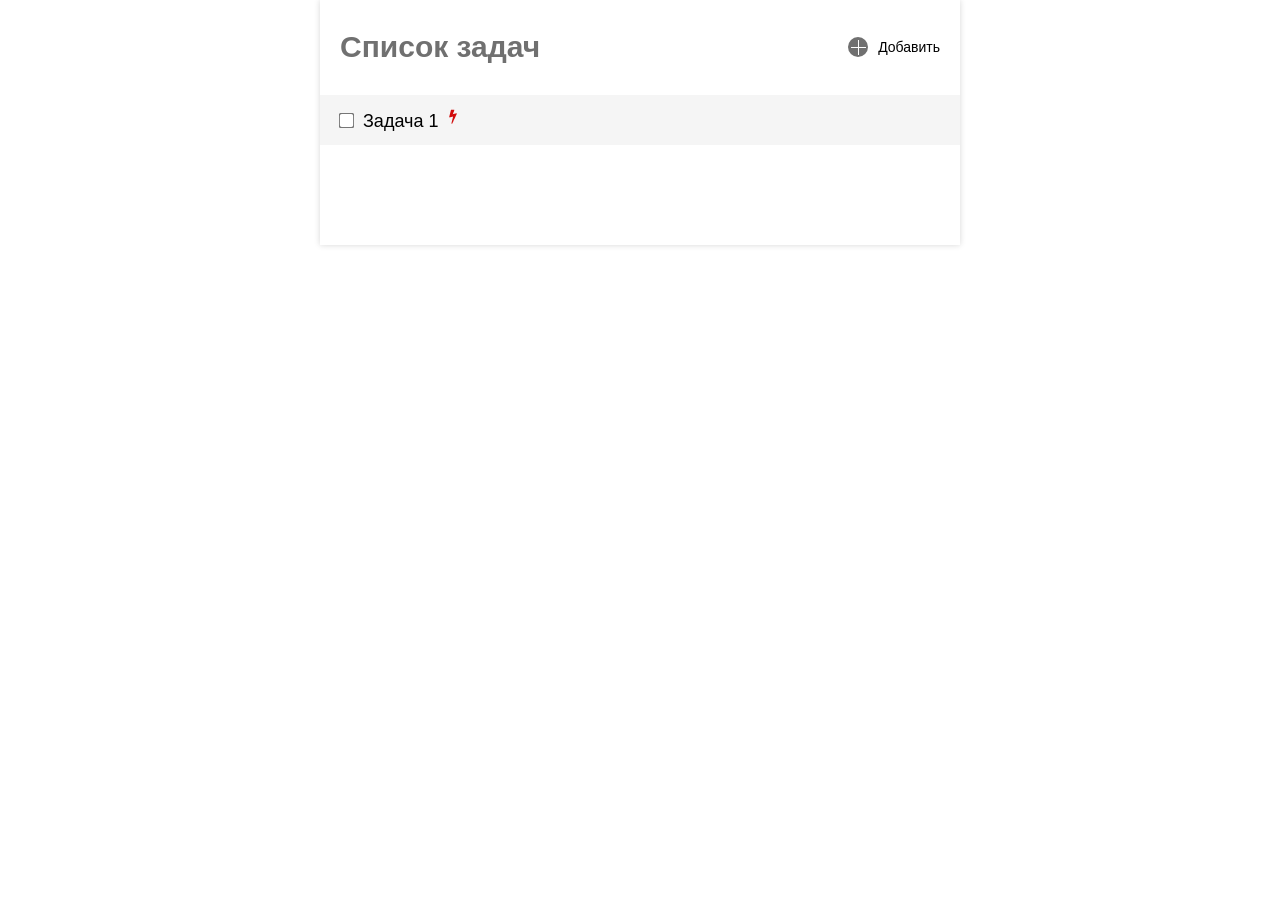
<file: WebDev_1.2/index.html>
<!DOCTYPE html>
<html lang="ru">
  <head>
    <meta charset="UTF-8" />
    <meta name="viewport" content="width=device-width, initial-scale=1.0" />
    <title>To Do list</title>
    <link rel="stylesheet" href="./sources/style.css" />
    <link rel="stylesheet" href="./sources/normalize.css" />
  </head>
  <body>
    <div class="main">
      <div class="main-header">
        <span class="header">Список задач</span>
        <div class="main_add-panel">
          <div class="add-panel_add-button" id="addButton">
            <span class="horizontal-bar"></span
            ><span class="vertical-bar"></span>
          </div>
          <div class="add-panel_add-label">Добавить</div>
        </div>
      </div>
      <div class="main-body">
        <div class="body-task">
          <div class="task_info-panel">
            <label for="task-status" class="task-name">
            <input type="checkbox" class="task-status" id = "task-status" />
            Задача 1
          </label>
            <span>
              <img src="./sources/highpriority.png" id = "deleteButton">
          </span>
          </div>
              <button onclick = "parentNode.remove()"  class ="deleteButton" />
        </div>  
      </div>
    </div>
    <div class="oppacity hide"></div>
    <div class="dialogue-window hide">
      <span class="dialogue-window_header">Карточка задачи</span>
      <span class="dialogue-window_task">Задача</span>
      <input type="text" id="task-description" placeholder="Описание задачи" />
      <label for="prioritize" class="dialogue-window_task-priority">
        <input type="checkbox" name="task-priority" id="prioritize" />
        Высокий приоритет<img
          src="./sources/highpriority.png"
          class="dialogue-window_img"
      /></label>
      <div class="dialogue-window_group-button">
        <div class="group-button_apply-button" id="saveButton">Сохранить</div>
        <div class="group-button_cancel-button" id="undoButton">Отменить</div>
      </div>
    </div>
    <script src="./sources/script.js"></script>
  </body>
</html>
</file>
<file: WebDev_1.2/sources/style.css>
body {
  font-family: Helvetica;
  font-size: 18px;
  display: flex;
  align-items: center;
  justify-content: center;

}
/* Start ----------------  styles for main container that contains the list of all tasks*/
.main {
  width: 50%;
  height: fit-content;
  box-shadow: 0px 0px 6px #00000029;
}
/*  -------------------- End styles fror main container */
/* Start --------------- styles for the task table header */
.main-header {
  display: flex;
  flex-direction: row;
  justify-content: space-between;
  margin-bottom: 30px;
  padding: 30px 20px 0px 20px;
}

.header {
  font-weight: bold;
  color: #707070;
  font-size: 30px;
}
/* ---------------------- End styles for task table header */

/* Start  ------------------ styles for add panel */
.main_add-panel {
  display: flex;
  flex-direction: row;
  align-items: center;
}
.add-panel_add-button {
  background-color: #707070;
  width: 20px;
  height: 20px;
  border-radius: 50%;
  display: flex;
  align-items: center;
  justify-content: center;
}

.add-panel_add-button:hover {
  box-shadow: 0px 0px 3px #000;
}

.horizontal-bar {
  width: 15px;
  height: 1px;
  background-color: #fff;
}

.vertical-bar {
  height: 15px;
  width: 0.88px;
  background-color: #fff;
  position: absolute;
}

.add-panel_add-label {
  margin-left: 10px;
  font-size: 14px;
}
/* --------------------- End styles for add panel */

/* Start ------------------ styles for the body of the table and tasks */
.main-body {
  padding: 0px 0px 100px 0px;
}
.body-task:nth-child(odd) {
  background-color: #0606060a;
}

.body-task {
  width: 100%;
  height: 40px;
  padding: 5px 0;
  display: flex;
  align-items: center;
}

.task-status {
  margin-left: 20px;
  margin-right: 10px;
  order: 1;
}


.task_info-panel {
  width: 90%;
}

.deleteButton {
  display: none;
  background-image: url("./trashbin.svg");
  width: 30px;
  height: 30px;
  background-repeat: no-repeat;
  background-position: 50% 50%;
  border-radius: 20px;
  border: 0px;
  background-color: transparent;
}

.body-task:hover .deleteButton {
  display: block;
}

/* .body-task:hover .task-delete{
  display: block;
} */
/* --------------------- End styles for the body of the table and tasks */

/*Start -------------------- styles for dialogue window that appears on edit or add button */
.dialogue-window {
  display: flex;
  flex-direction: column;
  width: 30%;
  height: 210px;
  max-height: 300px;
  min-height: 200px;
  box-shadow: 0px 0px 6px #00000029;
  border-radius: 5px;
  padding: 20px;
  position: absolute;
  top: 35%;
  left: 35%;
  background-color: #fff;
}
.dialogue-window_header {
  font-size: 22px;
  margin-bottom: 10px;
}

.dialogue-window_task {
  color: #707070;
  margin-bottom: 7px;
}
.dialogue-window_group-button {
  display: flex;
}

input[name="task-description"] {
  border-radius: 5px;
  outline: none;
  border: 1px solid #707070;
  font-size: 16px;
  padding: 3px 5px;
  margin-bottom: 7px;
}

.dialogue-window_task-priority {
  color: #707070;
  margin-bottom: 15px;
}

input[type="checkbox"] {
  transform: scale(1.2);
  margin-right: 5px;
}

.group-button_apply-button {
  width: 40%;
  height: 35px;
  background-color: #3f88e8;
  display: flex;
  align-items: center;
  justify-content: center;
  border-radius: 20px;
  color: #fff;
  margin-right: 20px;
}
.group-button_cancel-button {
  width: 40%;
  height: 35px;
  background-color: #fff;
  border: 1px solid #707070;
  color: #707070;
  display: flex;
  align-items: center;
  justify-content: center;
  border-radius: 20px;
}

/* ---------------------- End styles for dialogue window */
/* Start ------------------ styles for JS that help to modify some elements of the document */
.crossline-style {
  text-decoration: line-through;
}

.hide {
  display: none;
}

.oppacity {
    width: 100%;
    height: 170%;
    background-color: rgba(0,0,0,0.8);
    position: absolute;
}
</file>
